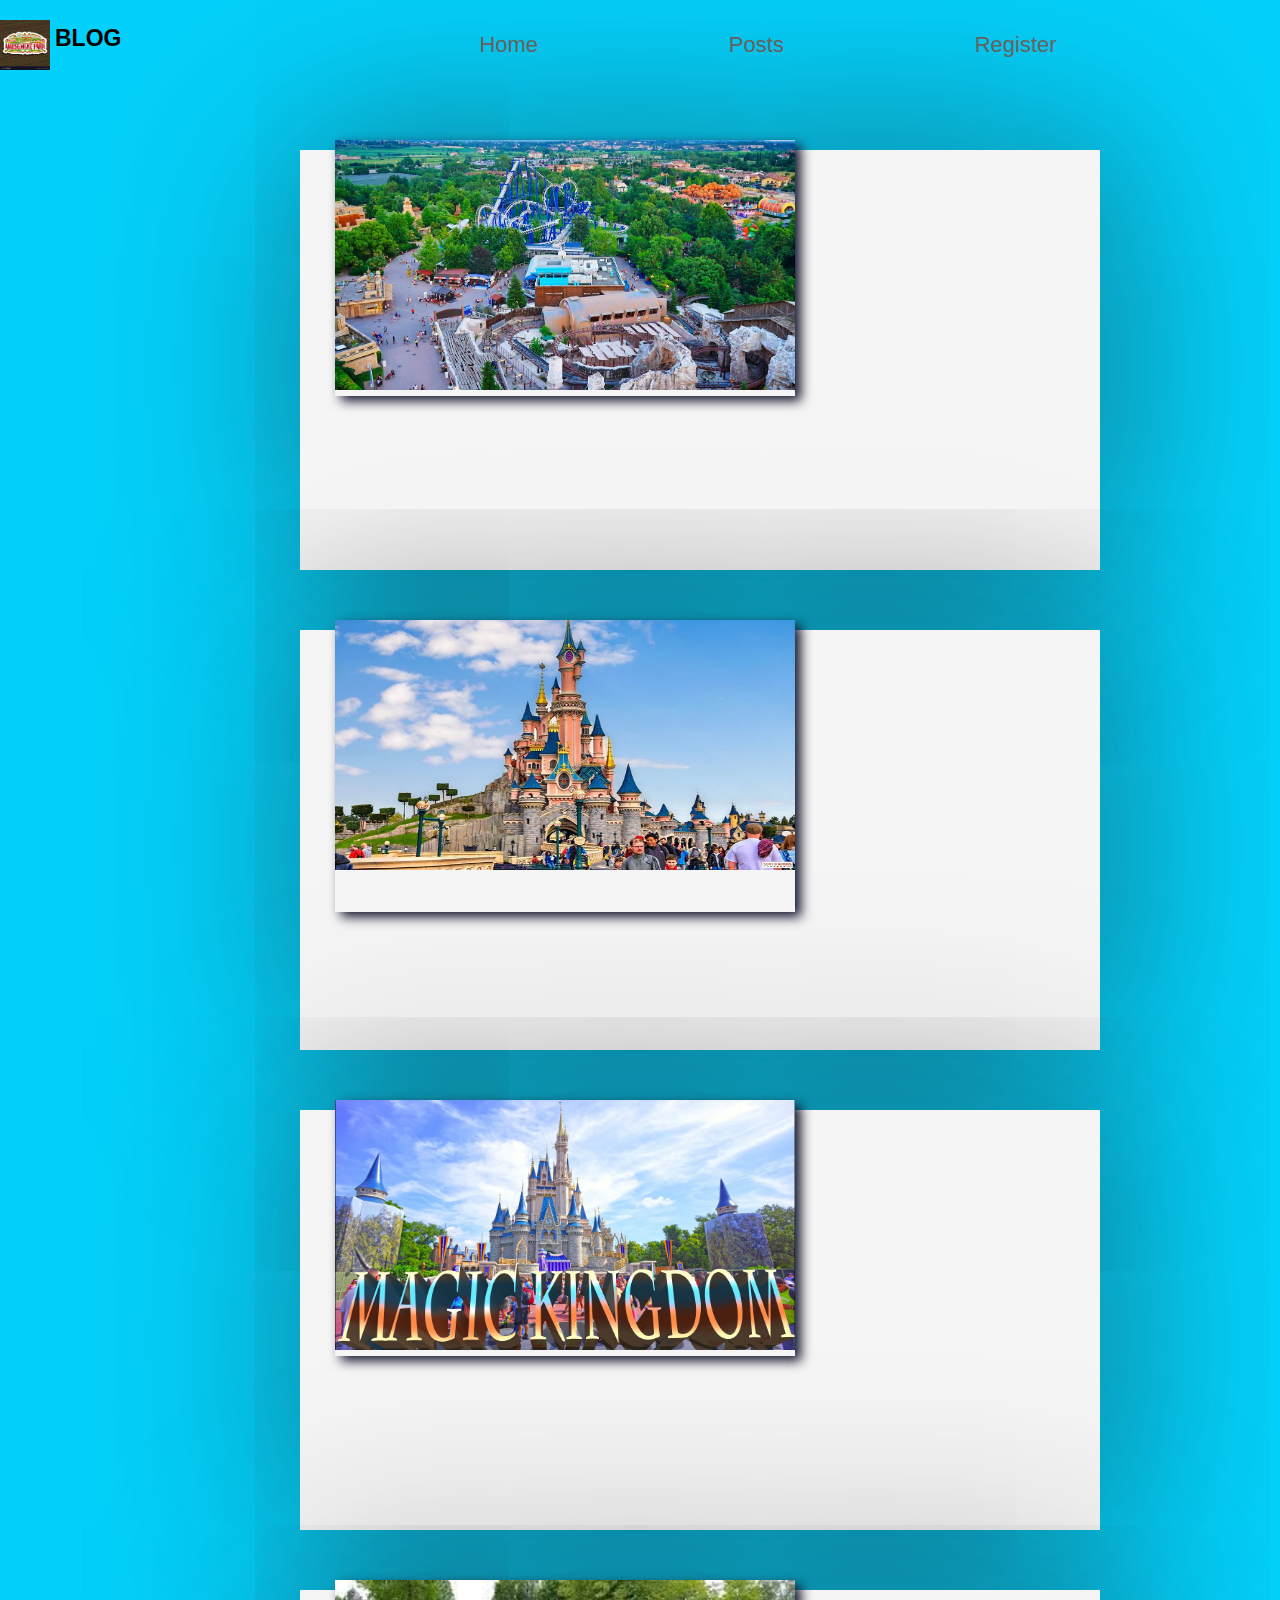
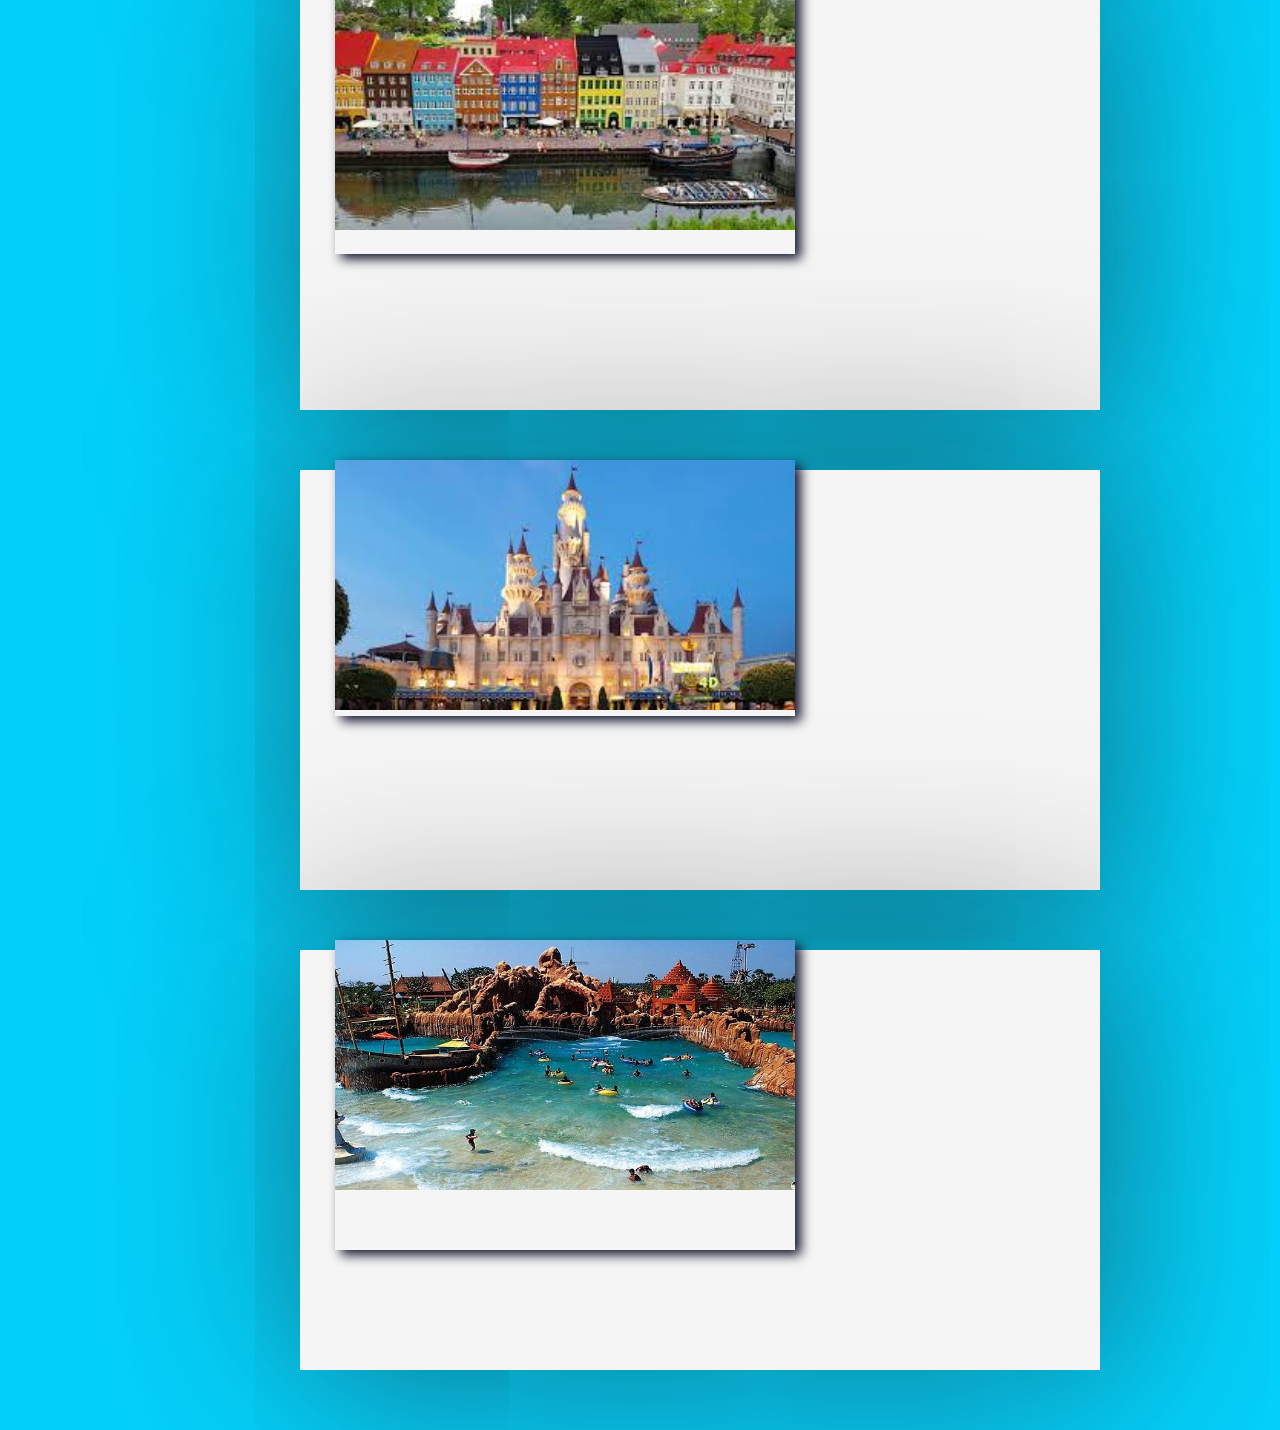
<file: post.html>
<!DOCTYPE html>
<html lang="en">
	<head>
		<link rel="stylesheet" href="./style_post.css" />
		<link rel="stylesheet" href="./style.css" />
		<title>Amusement Park Blog</title>
	</head>
	<body>
		<header>
			<div class="logo-container">
				<img src="logo.jpg" width="50" height="50" >
				<h4 class="logo">BLOG</h4>
			</div>
			<nav>
				<ul class="nav-links">
					<li><a class="nav-link" href="index.html">Home</a></li>
					<li><a class="nav-link" href="post.html">Posts</a></li>
					<li><a class="nav-link" href="register.html">Register</a></li>
				</ul>
		</header>

		<div class="container1">
		 <div class="cont">
			<div class="imgbx">
				<a href="https://www.gardaland.it/en/"> <img src="gardaland.jpg" width="500" height="250"></a>
			</div>
			<div class="content">
				<h2> Gardaland, Italy</h2>
				<p> Considered to be one of the top amusement parks in the world, Gardaland is located in the Northeastern Italy and is an incredible journey for everyone. Embark on a fantastic adventure with the themed-water well, and the thrilling rides that includes Blue Tornado, Raptor, Magic Mountain, Sequoia Adventure, Oblivion – The Black Hole, and a lot more. While it also happens to be the fascinating one amongst the best amusement parks in the world, there is never a dull moment at this wonderland. <br>
          <br><br>
        Location: Via Derna, 437014, Castelnuovo del Garda VR, Italy <br>
        Entry Fee: Tickets start from 24 Euros per day <br>
        Timings: All Days – 10 AM to 11 PM <br>
        Places To Stay Near: Hotel Parchi Del Garda, Gardaland Hotel, Hotel Gasparina <br>
        Famous Ride: Blue Tornado</p>
			</div>
		</div>
		<div class="cont">
			<div class="imgbx">
				<a href="https://www.disneylandparis.com/en-us/"> <img src="disneyland_paris.jpg" width="500" height="250"></a>
			</div>
			<div class="content">
				<h2>Disneyland, Paris</h2>
				<p>Disneyland Paris is one of the classical attractions that is known to be among the well-known and biggest amusement parks in the world. The incredible themes like Big Thunder Mountain, and Pirates of the Caribbean are just a few of the numerous surprises that must not be missed when you enter into the most sought theme parks in all of Europe.
          <br><br>
          Location: 77777 Marne- La- Vallée, France <br>
          Entry Fee: Tickets start at $57 USD per day <br>
          Timings: 10 AM to 11 PM <br>
          Places To Stay Near: Hotel Marne-la-Vallée, Campanile Val de France, Radisson Blu Hotel Paris <br>
          Famous Ride: Big Thunder Mountain Railroad</p>
			</div>

		</div>
		<div class="cont">
			<div class="imgbx">
				<a href="https://www.disneyworld.eu/destinations/magic-kingdom/"><img src="magic_kingdom.jpg" width="500" height="250"></a>
			</div>
			<div class="content">
				<h2>Walt Disney World’s Magic Kingdom, Florida</h2>
				<p>Being one of the largest amusement parks in the world, Walt Disney World’s Magic Kingdom is quite popular. Located on the Bay Lake, get to meet your favorite Disney characters and experience Adventureland, Frontierland, Liberty Square, Fantasyland, Tomorrowland, and the Cinderella Castle where dreams go on a magical ride in the carnival of adventures. <br>
          <br><br>
        Location: Walt Disney World Resort, 1180 Seven Seas Dr, Lake Buena Vista, Bay Lake, FL 32830, USA <br>
        Entry Fee: Tickets start at $101 USD per day <br>
        Timings: 9 AM to 10 PM <br>
        Places To Stay Near: Disney’s Contemporary Resort, Disney’s Grand Floridian Resort & Spa, Disney’s Polynesian Village Resort <br>
        Famous Ride: Space Mountain</p>
			</div>

		</div>
		<div class="cont">
			<div class="imgbx">
				<a href="https://www.legoland.dk/en/"><img src="legoland.jpg" width="500" height="250"></a>
			</div>
			<div class="content">
				<h2>Legoland, Denmark</h2>
				<p>A fascinating mini land and an amazing world made entirely of LEGO Bricks awaits you in Legoland, Denmark, one of the best amusement parks in the world for kids. Get involved in all your favourite activities of Legoland, experience chasing ghosts in the enchanted mirror maze, meet the crazy scientist, encounter his mad experiments, and do a lot more. <br>
          <br><br>
          Location: Nordmarksvej 9, 7190 Billund, UK <br>
          Entry Fee: Tickets start from 202 DKK per day <br>
          Timings: All Days – 10 AM to 9 PM <br>
          Places To Stay Near: Traveloge Windsor Central, Legoland Hotel, Legoland Castle Hotel <br>
          Famous Ride: The Dragon</p>
			</div>
		</div>
		<div class="cont">
			<div class="imgbx">
				<a href="https://www.rwsentosa.com/en/attractions/universal-studios-singapore/explore"><img src="universal.jpg"  width="500" height="250"></a>
			</div>
			<div class="content">
				<h2>Universal Studios, Singapore</h2>
				<p>Known as “one of its kind theme park in Asia,” the Universal Studios Singapore speaks for its 24 attractions located within 7 theme areas that include Hollywood, New York, Sci-Fi City, Far Far Away, Madagascar, The Lost World, and Ancient Egypt. The spectacular theme zones give the park a special place as being one of its kind in the world, and it surely fits the bill for being one of the best amusement parks in the world. <br>
            <br><br>
            Location: 8 Sentosa Gateway, Singapore 098269 <br>
            Entry Fee: Tickets start at $74 SGD per day <br>
            Timings: 10 AM to 8 PM <br>
            Places To Stay Near: Festive Hotel, Harbour Ville Hotel, Amara Sanctuary Resort, Sentosa <br>
            Famous Ride: Battlestar Galactica </p>
			</div>
		</div>
		<div class="cont">
			<div class="imgbx">
				<a href="https://www.esselworld.in/travel/"><img src="essel.jpg" width="500" height="250"></a>
			</div>
			<div class="content">
				<h2> Essel World, India </h2>
				<p>Located on the outskirts of Mumbai, Essel World is India’s largest amusement and waterpark as well as one of the oldest amusement parks in the world. <br>
          <br><br>
          Location: Global Pagoda Road, Gorai, Borivali West, Mumbai, Maharashtra – 400091 <br>
          Entry Fee: Tickets per day start at <br>

          INR 1400 per adult
          INR 899 per child
          INR 599 per senior citizen
          Timings: 10 AM to 7 PM <br>
          Places To Stay Near: Fonseca Beach Resort, Symphony, Hotel High Tide <br>
          Famous Ride: Tunnel Twister </p>
			</div>
		</div>

	</div>
    </body>
    </html
</file>
<file: style_post.css>
body{
  justify-content: center;
  align-items: center;
  background:rgb(4, 209, 251);
}
.container1{
  position: relative;
  width: 1400px;
  display: flex;
  flex-direction:column;
  justify-content: center;
  align-items: center;
  flex-wrap: wrap;
  padding: 30px;
}
.container1 .cont{
  position: relative;
  max-width: 800px;
  height:420px;
  width:800px;
  background:whitesmoke;
  padding:20px 15px;
  margin:30px 10px;
  display:flex;
 flex-direction: column;
 box-shadow: 5px 5px 202px rgba(26, 26, 29, 0.6);

}
.container1 .cont:hover{
  height: 500px;
}
.container1 .cont .imgbx{
  position: relative;
  width: 460px;
  height: 460px;
  top:-30px;
  left:20px;
  z-index:1;
  box-shadow: 0 5px 20px rgba(0,0,0,0,0.2);
  filter: drop-shadow(6px 5px 6px rgb(18, 20, 44));
}
.container1 .cont .imgbx img{
max-width: 100%;
}
.container1 .cont .content{
position: relative;
margin-top: -140px;
padding:10px 15px;
text-align: center;
color: #111;
visibility: hidden;
opacity: 0;
transition: 0.5s ease-in;
}
.container1 .cont:hover .content{
  visibility: visible;
  opacity:1;
  margin-top: -40px;
  transition-delay: 0.5s ease-in;
}
</file>
<file: style.css>
* {
	margin: 0px;
	padding: 0px;
	box-sizing: border-box;
  background-color: inherit;
}

body {
	font-family: 'Poppins', sans-serif;
}
button {
	font-family: 'Poppins', sans-serif;
}

header {
	justify-content: space-evenly;
	display: flex;
	width: 90%;
	height: 10vh;
	align-items: center;
}

.logo-container,
.nav-links,
.blank{
	display: flex;
}

.logo-container {
	flex: 1;

}
.logo {
	font-weight: 600;
	font-size: 23px;
	margin: 5px;
}
nav {
	flex: 2;
}
.nav-links {
	justify-content: space-around;
	list-style: none;

}
.nav-link {
	color: #6d6767;
	font-size: 22px;
	text-decoration: none;
}
.nav-link:hover{
	color:black;
}

.presentation {
	display: flex;
	width: 90%;
	margin: auto;
	min-height: 90vh;
	align-items: center;
}
.introduction {
	flex: 1;
}
.intro-text h1 {
	font-size: 44px;
	font-weight: 500;
	background: linear-gradient(to right, #3b3b42, #9d9daa);
}
.intro-text p {
	margin-top: 5px;
	font-size: 22px;
	color: #0f0e2c;
}

.cta {
	padding: 50px 0px 0px 0px;
}
.cta-select {
	border: 2px solid rgb(113, 113, 219);
	background: transparent;
	color: #141f22;
	width: 150px;
	height: 50px;
	cursor: pointer;
	font-size: 18px;
}
.but{
	text-decoration: none;
	color: rgb(18, 20, 44);
}
.but:hover{
	color: royalblue;
}
.cover {
	flex: 1;
	display: flex;
	justify-content: center;
	height: 60vh;

}
.cover img {
	height: 100%;
	filter: drop-shadow(0px 10px 6px rgb(18, 20, 44));
	animation: drop 1.5s ease;
}

.big-circle {
	position: absolute;
	top: 5vh;
	left: 1vw;
	z-index: -1;
	opacity: 0.1;
	height: 90%;
}


@keyframes drop {
	0% {
		opacity: 0;
		transform: translateY(-100px);
	}
	100% {
		opacity: 1;
		transform: translateY(0px);
	}
}

@media screen and (max-width: 900px) {
	.presentation {
		flex-direction: column;
	}
	.introduction {
		margin-top: 5vh;
		text-align: center;
	}
	.intro-text h1 {
		font-size: 30px;
	}
	.intro-text p {
		font-size: 18px;
	}
	.cta {
		padding: 10px 0px 0px 0px;
	}

	.cover img {
		height: 80%;
	}

	.big-circle {
		opacity: 0.1;
	}
}
</file>
